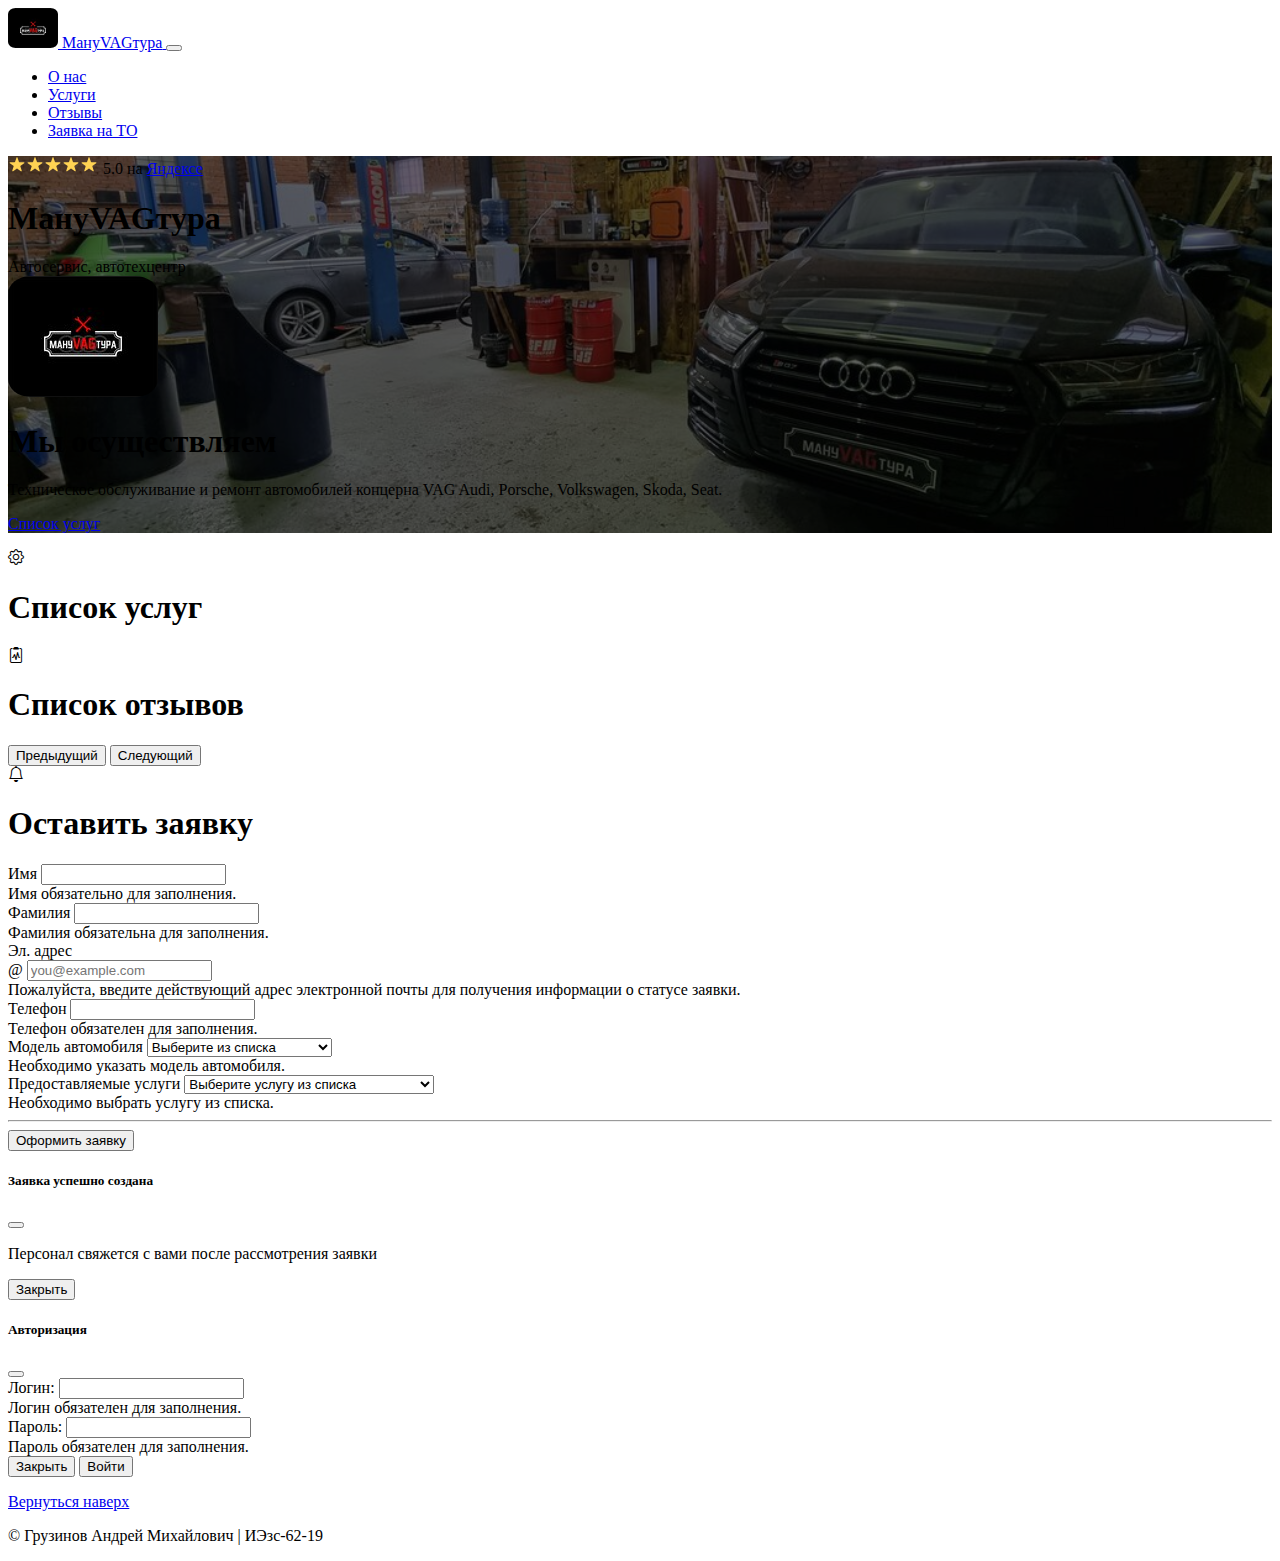
<file: html/index.html>
<!DOCTYPE html>
<html lang="ru">
<head>
    <meta charset="UTF-8">
    <meta name="viewport" content="width=device-width, initial-scale=1.0" />
    <link type="image/x-icon" rel="shortcut icon" href="../images/favicon.ico">
    <title>МануVAGтура - Автосервис, автотехцентр</title>

    <link as="font" crossorigin="crossorigin" href="https://yastatic.net/s3/home/fonts/ys/1/text-regular.woff2"
          rel="preload" type="font/woff2" />
    <link as="font" crossorigin="crossorigin" href="https://yastatic.net/s3/home/fonts/ys/1/text-medium.woff2"
          rel="preload" type="font/woff2" />
    <link as="font" crossorigin="crossorigin" href="https://yastatic.net/s3/home/fonts/ys/1/text-bold.woff2" rel="preload"
          type="font/woff2" />

    <link href="https://cdn.jsdelivr.net/npm/bootstrap@5.0.2/dist/css/bootstrap.min.css" rel="stylesheet"
          integrity="sha384-EVSTQN3/azprG1Anm3QDgpJLIm9Nao0Yz1ztcQTwFspd3yD65VohhpuuCOmLASjC" crossorigin="anonymous">
    <link rel="stylesheet" href="https://cdn.jsdelivr.net/npm/bootstrap-icons@1.8.2/font/bootstrap-icons.css">
    <link rel="stylesheet" href="../css/style.css">
</head>
<body>
    <nav class="navbar navbar-expand-lg navbar-dark bg-dark sticky-top p-0">
        <div class="container">
            <a class="navbar-brand" href="#" data-bs-toggle="modal" data-bs-target="#loginModalForm">
                <img src="../images/logo.jpg" alt="" width="50" class="d-inline-block align-text-top">
                <span class="align-middle">МануVAGтура</span>
            </a>
            <button class="navbar-toggler" type="button" data-bs-toggle="collapse" data-bs-target="#navbarNav" aria-controls="navbarNav" aria-expanded="false" aria-label="Toggle navigation">
                <span class="navbar-toggler-icon"></span>
            </button>
            <div class="collapse navbar-collapse" id="navbarNav">
                <ul class="navbar-nav ms-auto">
                    <li class="nav-item">
                        <a class="nav-link" href="#about">О нас</a>
                    </li>
                    <li class="nav-item">
                        <a class="nav-link" href="#catalog">Услуги</a>
                    </li>
                    <li class="nav-item">
                        <a class="nav-link" href="#rating">Отзывы</a>
                    </li>
                    <li class="nav-item">
                        <a class="nav-link" href="#request">Заявка на ТО</a>
                    </li>
                </ul>
            </div>
        </div>
    </nav>
    <main>
        <section id="about" class="container-fluid bg-landing text-light">
            <div class="container pt-lg-5">
                <div class="row">
                    <div class="col-9">
                        <div class="rating fs-3">
                            <span class="rating-count fw-bold">5.0</span> на
                            <a href="#rating" class="link-light">Яндексе</a>
                        </div>
                        <h1>МануVAGтура</h1>
                        <span>Автосервис, автотехцентр</span>
                    </div>
                    <div class="col-3 text-end">
                        <img src="../images/logo.jpg" alt="">
                    </div>
                </div>
            </div>
            <div class="py-5 text-center container">
                <div class="row py-lg-5">
                    <div class="col-lg-6 col-md-8 mx-auto">
                        <h1 class="fw-light">Мы осуществляем</h1>
                        <p class="lead">Техническое обслуживание и ремонт автомобилей концерна VAG
                            Audi, Porsсhe, Volkswagen, Skoda, Seat.</p>
                        <p>
                            <a href="#catalog" class="btn btn-light my-2">Список услуг</a>
                        </p>
                    </div>
                </div>
            </div>
        </section>

        <section id="catalog" class="bg-light pb-5">
            <div class="container">
                <div class="d-flex align-items-center py-3 pb-3 mb-4 border-bottom">
                    <i class="bi-gear fs-2 pe-2"></i>
                    <h1>Список услуг</h1>
                </div>
                <div id="services" class="row row-cols-1 row-cols-sm-2 row-cols-md-4 g-3">
                    <!--Каталог загружается из ./resources/services.json при помощи JavaScript-->
                </div>
            </div>
        </section>

        <section id="rating" class="mt-3">
            <div class="container">
                <div class="d-flex align-items-center py-3 pb-3 mb-4 border-bottom">
                    <i class="bi-clipboard2-pulse fs-2 pe-2"></i>
                    <h1>Список отзывов</h1>
                </div>
                <div id="myCarousel" class="carousel carousel-dark slide p-5" data-bs-ride="carousel">
                    <div id="reviews" class="carousel-inner">
                        <!--Отзывы загружаются из ./resources/reviews.json при помощи JavaScript-->
                    </div>
                    <button class="carousel-control-prev" type="button" data-bs-target="#myCarousel" data-bs-slide="prev">
                        <span class="carousel-control-prev-icon" aria-hidden="true"></span>
                        <span class="visually-hidden">Предыдущий</span>
                    </button>
                    <button class="carousel-control-next" type="button" data-bs-target="#myCarousel" data-bs-slide="next">
                        <span class="carousel-control-next-icon" aria-hidden="true"></span>
                        <span class="visually-hidden">Следующий</span>
                    </button>
                </div>
            </div>
        </section>

        <section id="request" class="bg-light pb-5">
            <div class="container">
                <div class="d-flex align-items-center py-3 pb-3 mb-4 border-bottom">
                    <i class="bi-bell fs-2 pe-2"></i>
                    <h1>Оставить заявку</h1>
                </div>
                <div class="row">
                    <div class="col-md-8 col-lg-8 offset-md-2">
                        <form id="requestForm" class="needs-validation" novalidate>
                            <div class="row g-3">
                                <div class="col-sm-6">
                                    <label for="firstName" class="form-label">Имя</label>
                                    <input type="text" class="form-control" id="firstName" name="firstName" required>
                                    <div class="invalid-feedback">
                                        Имя обязательно для заполнения.
                                    </div>
                                </div>

                                <div class="col-sm-6">
                                    <label for="lastName" class="form-label">Фамилия</label>
                                    <input type="text" class="form-control" id="lastName" name="lastName" required>
                                    <div class="invalid-feedback">
                                        Фамилия обязательна для заполнения.
                                    </div>
                                </div>

                                <div class="col-sm-6">
                                    <label for="email" class="form-label">Эл. адрес</label>
                                    <div class="input-group has-validation">
                                        <span class="input-group-text">@</span>
                                        <input type="email" class="form-control" id="email" name="email" placeholder="you@example.com" required>
                                        <div class="invalid-feedback">
                                            Пожалуйста, введите действующий адрес электронной почты для получения информации о статусе заявки.
                                        </div>
                                    </div>
                                </div>

                                <div class="col-sm-6">
                                    <label for="phone" class="form-label">Телефон</label>
                                    <input type="text" class="form-control" id="phone" name="phone" required>
                                    <div class="invalid-feedback">
                                        Телефон обязателен для заполнения.
                                    </div>
                                </div>

                                <div class="col-sm-6">
                                    <label for="model" class="form-label">Модель автомобиля</label>
                                    <select class="form-select" id="model" name="model" required>
                                        <option selected>Выберите из списка</option>
                                        <option value="Audi">Ауди (Audi)</option>
                                        <option value="Porshe">Порше (Porshe)</option>
                                        <option value="Volkswagen">Фольксваген (Volkswagen)</option>
                                        <option value="Skoda">Шкода (Skoda)</option>
                                        <option value="Seat">Сеат (Seat)</option>
                                    </select>
                                    <div class="invalid-feedback">
                                        Необходимо указать модель автомобиля.
                                    </div>
                                </div>

                                <div class="col-sm-6">
                                    <label for="service" class="form-label">Предоставляемые услуги</label>
                                    <select class="form-select" id="service" name="service" required>
                                        <option selected>Выберите услугу из списка</option>
                                        <option value="Замена масла в двигателе">Замена масла в двигателе</option>
                                        <option value="Компьютерная диагностика">Компьютерная диагностика</option>
                                        <option value="Замена масла АКПП">Замена масла АКПП</option>
                                        <option value="Замена цепи ГРМ">Замена цепи ГРМ</option>
                                        <option value="Заправка кондиционера">Заправка кондиционера</option>
                                        <option value="Обслуживание тормозной системы">Обслуживание тормозной системы</option>
                                        <option value="Обслуживание системы охлаждения">Обслуживание системы охлаждения</option>
                                        <option value="Замена сцепления">Замена сцепления</option>
                                        <option value="Ремонт DSG, S-tronic, ДСГ7">Ремонт DSG, S-tronic, ДСГ7</option>
                                        <option value="Ремонт двигателя">Ремонт двигателя</option>
                                        <option value="Ремонт КПП">Ремонт КПП</option>
                                        <option value="Ремонт ходовой части">Ремонт ходовой части</option>
                                        <option value="Мойка радиаторов">Мойка радиаторов</option>
                                        <option value="Установка защитной сетки в бампер">Установка защитной сетки в бампер</option>
                                    </select>
                                    <div class="invalid-feedback">
                                        Необходимо выбрать услугу из списка.
                                    </div>
                                </div>
                            </div>
                            <hr class="my-4">
                            <input class="w-100 btn btn-primary btn-lg" type="submit" value="Оформить заявку">
                        </form>
                        <!-- Модальное окно при создании заявки-->
                        <div class="modal fade" id="requestCreatedModal" tabindex="-1" aria-labelledby="requestCreatedModalLabel" aria-hidden="true">
                            <div class="modal-dialog">
                                <div class="modal-content">
                                    <div class="modal-header">
                                        <h5 class="modal-title" id="exampleModalLabel">Заявка успешно создана</h5>
                                        <button type="button" class="btn-close" data-bs-dismiss="modal" aria-label="Закрыть"></button>
                                    </div>
                                    <div class="modal-body">
                                        <p>Персонал свяжется с вами после рассмотрения заявки</p>
                                    </div>
                                    <div class="modal-footer">
                                        <button type="button" class="btn btn-secondary" data-bs-dismiss="modal">Закрыть</button>
                                    </div>
                                </div>
                            </div>
                        </div>
                    </div>
                </div>
            </div>
        </section>
    </main>

    <div class="modal fade" id="loginModalForm" data-bs-backdrop="static" data-bs-keyboard="false" tabindex="-1" aria-labelledby="loginModalFormLabel" aria-hidden="true">
        <div class="modal-dialog">
            <div class="modal-content">
                <div class="modal-header">
                    <h5 class="modal-title" id="loginModalFormLabel">Авторизация</h5>
                    <button type="button" class="btn-close" data-bs-dismiss="modal" aria-label="Закрыть"></button>
                </div>
                <form id="loginForm" class="needs-validation" novalidate>
                    <div class="modal-body">
                        <div class="mb-3">
                            <label for="login" class="col-form-label">Логин:</label>
                            <input type="text" class="form-control" id="login" name="login" required>
                            <div class="invalid-feedback">
                                Логин обязателен для заполнения.
                            </div>
                        </div>
                        <div class="mb-3">
                            <label for="password" class="col-form-label">Пароль:</label>
                            <input type="password" class="form-control" id="password" name="password" required>
                            <div class="invalid-feedback">
                                Пароль обязателен для заполнения.
                            </div>
                        </div>
                    </div>
                    <div class="modal-footer justify-content-between">
                        <div class="text-danger"></div>
                        <div class="inputs">
                            <input type="button" class="btn btn-secondary" data-bs-dismiss="modal" value="Закрыть">
                            <input type="submit" class="btn btn-primary" value="Войти">
                        </div>
                    </div>
                </form>
            </div>
        </div>
    </div>

    <footer class="text-muted py-5">
        <div class="container">
            <p class="float-end mb-1">
                <a href="#">Вернуться наверх</a>
            </p>
            <p class="mb-1">&copy; Грузинов Андрей Михайлович | ИЭзс-62-19</p>
        </div>
    </footer>

    <script src="https://cdn.jsdelivr.net/npm/bootstrap@5.0.2/dist/js/bootstrap.bundle.min.js"
        integrity="sha384-MrcW6ZMFYlzcLA8Nl+NtUVF0sA7MsXsP1UyJoMp4YLEuNSfAP+JcXn/tWtIaxVXM" crossorigin="anonymous"></script>
    <script src="../js/script.js"></script>
</body>
</html>
</file>
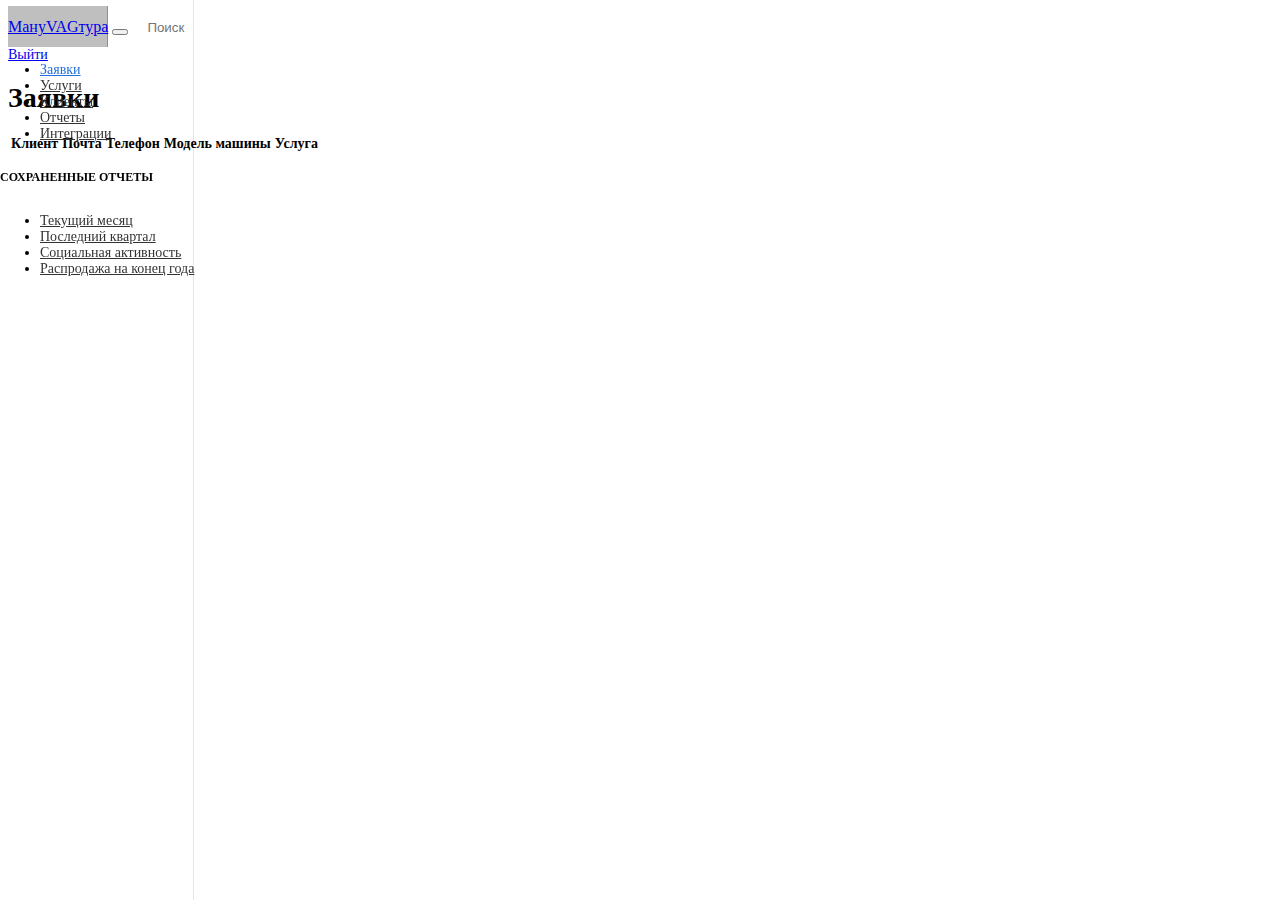
<file: html/admin-panel.html>
<!DOCTYPE html>
<html lang="ru">
<head>
    <meta charset="UTF-8">
    <meta name="viewport" content="width=device-width, initial-scale=1.0" />
    <link type="image/x-icon" rel="shortcut icon" href="../images/favicon.ico">
    <title>МануVAGтура - Панель администратора</title>

    <link href="https://cdn.jsdelivr.net/npm/bootstrap@5.0.2/dist/css/bootstrap.min.css" rel="stylesheet"
          integrity="sha384-EVSTQN3/azprG1Anm3QDgpJLIm9Nao0Yz1ztcQTwFspd3yD65VohhpuuCOmLASjC" crossorigin="anonymous">
    <link rel="stylesheet" href="https://cdn.jsdelivr.net/npm/bootstrap-icons@1.8.2/font/bootstrap-icons.css">
    <link rel="stylesheet" href="../css/admin-panel.css">
</head>
<body>
    <header class="navbar navbar-dark sticky-top bg-dark flex-md-nowrap p-0 shadow">
        <a class="navbar-brand col-md-3 col-lg-2 me-0 px-3" href="#">МануVAGтура</a>
        <button class="navbar-toggler position-absolute d-md-none collapsed" type="button" data-bs-toggle="collapse" data-bs-target="#sidebarMenu" aria-controls="sidebarMenu" aria-expanded="false" aria-label="Переключение навигации">
            <span class="navbar-toggler-icon"></span>
        </button>
        <input class="form-control form-control-dark w-100" type="text" placeholder="Поиск" aria-label="Поиск">
        <div class="navbar-nav">
            <div class="nav-item text-nowrap">
                <a class="nav-link px-3" href="index.html">Выйти</a>
            </div>
        </div>
    </header>

    <div class="container-fluid">
        <div class="row">
            <nav id="sidebarMenu" class="col-md-3 col-lg-2 d-md-block bg-light sidebar collapse">
                <div class="position-sticky pt-3">
                    <ul class="nav flex-column">
                        <li class="nav-item">
                            <a class="nav-link active" aria-current="page" href="#">
                                <span data-feather="home"></span>
                                Заявки
                            </a>
                        </li>
                        <li class="nav-item">
                            <a class="nav-link" href="#">
                                <span data-feather="shopping-cart"></span>
                                Услуги
                            </a>
                        </li>
                        <li class="nav-item">
                            <a class="nav-link" href="#">
                                <span data-feather="users"></span>
                                Клиенты
                            </a>
                        </li>
                        <li class="nav-item">
                            <a class="nav-link" href="#">
                                <span data-feather="bar-chart-2"></span>
                                Отчеты
                            </a>
                        </li>
                        <li class="nav-item">
                            <a class="nav-link" href="#">
                                <span data-feather="layers"></span>
                                Интеграции
                            </a>
                        </li>
                    </ul>

                    <h6 class="sidebar-heading d-flex justify-content-between align-items-center px-3 mt-4 mb-1 text-muted">
                        <span>Сохраненные отчеты</span>
                        <a class="link-secondary" href="#" aria-label="Add a new report">
                            <span data-feather="plus-circle"></span>
                        </a>
                    </h6>
                    <ul class="nav flex-column mb-2">
                        <li class="nav-item">
                            <a class="nav-link" href="#">
                                <span data-feather="file-text"></span>
                                Текущий месяц
                            </a>
                        </li>
                        <li class="nav-item">
                            <a class="nav-link" href="#">
                                <span data-feather="file-text"></span>
                                Последний квартал
                            </a>
                        </li>
                        <li class="nav-item">
                            <a class="nav-link" href="#">
                                <span data-feather="file-text"></span>
                                Социальная активность
                            </a>
                        </li>
                        <li class="nav-item">
                            <a class="nav-link" href="#">
                                <span data-feather="file-text"></span>
                                Распродажа на конец года
                            </a>
                        </li>
                    </ul>
                </div>
            </nav>

            <main class="col-md-9 ms-sm-auto col-lg-10 px-md-4">
                <div class="d-flex justify-content-between flex-wrap flex-md-nowrap align-items-center pt-3 pb-2 mb-3 border-bottom">
                    <h1 class="h2">Заявки</h1>
                </div>
                <div class="table-responsive">
                    <table class="table table-striped">
                        <thead>
                        <tr>
                            <th scope="col">Клиент</th>
                            <th scope="col">Почта</th>
                            <th scope="col">Телефон</th>
                            <th scope="col">Модель машины</th>
                            <th scope="col">Услуга</th>
                        </tr>
                        </thead>
                        <tbody id="requests">
                            <!--Заявки загружаются из localStorage при помощи JavaScript-->
                        </tbody>
                    </table>
                </div>
            </main>
        </div>
    </div>

    <script src="https://cdn.jsdelivr.net/npm/bootstrap@5.0.2/dist/js/bootstrap.bundle.min.js"
        integrity="sha384-MrcW6ZMFYlzcLA8Nl+NtUVF0sA7MsXsP1UyJoMp4YLEuNSfAP+JcXn/tWtIaxVXM" crossorigin="anonymous"></script>
    <script src="../js/admin-panel.js"></script>
</body>
</html>
</file>
<file: css/style.css>
.navbar-brand img, #about img{
    border-radius: 15%;
}

.rating-count::before {
    display: inline-block;
    width: 90px;
    margin-right: 5px;
    height: 18px;
    background: url([data-uri]);
    background-size: contain;
    content: '';
}

.bg-landing {
    background-blend-mode: multiply;
    background-image: url("../images/background.jpg");
    background-repeat: no-repeat;
    background-size: cover;
    background-position: center;
    background-color: rgba(0,0,0,0.6);
}

.card-img-top {
    width: 100%;
    height: 0;
    padding-top: 310px;
    overflow: hidden;
    position: relative;
    z-index: 1;
}
.card-img-top img {
    position: absolute;
    top: 0;
    left: 0;
    width: 100%;
    height: 100%;
    object-fit: cover;
}
.card-description {
    height: 50px;
}
.carousel-item {
    height: 420px;
    overflow-y: clip;
}

.carousel-control-prev {
    justify-content: flex-start;
}

.carousel-control-next {
    justify-content: flex-end;
}
</file>
<file: css/admin-panel.css>
body {
    font-size: .875rem;
}

.feather {
    width: 16px;
    height: 16px;
    vertical-align: text-bottom;
}

/*
 * Sidebar
 */

.sidebar {
    position: fixed;
    top: 0;
    /* rtl:raw:
    right: 0;
    */
    bottom: 0;
    /* rtl:remove */
    left: 0;
    z-index: 100; /* Behind the navbar */
    padding: 48px 0 0; /* Height of navbar */
    box-shadow: inset -1px 0 0 rgba(0, 0, 0, .1);
}

@media (max-width: 767.98px) {
    .sidebar {
        top: 5rem;
    }
}

.sidebar-sticky {
    position: relative;
    top: 0;
    height: calc(100vh - 48px);
    padding-top: .5rem;
    overflow-x: hidden;
    overflow-y: auto; /* Scrollable contents if viewport is shorter than content. */
}

.sidebar .nav-link {
    font-weight: 500;
    color: #333;
}

.sidebar .nav-link .feather {
    margin-right: 4px;
    color: #727272;
}

.sidebar .nav-link.active {
    color: #2470dc;
}

.sidebar .nav-link:hover .feather,
.sidebar .nav-link.active .feather {
    color: inherit;
}

.sidebar-heading {
    font-size: .75rem;
    text-transform: uppercase;
}

/*
 * Navbar
 */

.navbar-brand {
    padding-top: .75rem;
    padding-bottom: .75rem;
    font-size: 1rem;
    background-color: rgba(0, 0, 0, .25);
    box-shadow: inset -1px 0 0 rgba(0, 0, 0, .25);
}

.navbar .navbar-toggler {
    top: .25rem;
    right: 1rem;
}

.navbar .form-control {
    padding: .75rem 1rem;
    border-width: 0;
    border-radius: 0;
}

.form-control-dark {
    color: #fff;
    background-color: rgba(255, 255, 255, .1);
    border-color: rgba(255, 255, 255, .1);
}

.form-control-dark:focus {
    border-color: transparent;
    box-shadow: 0 0 0 3px rgba(255, 255, 255, .25);
}
</file>
